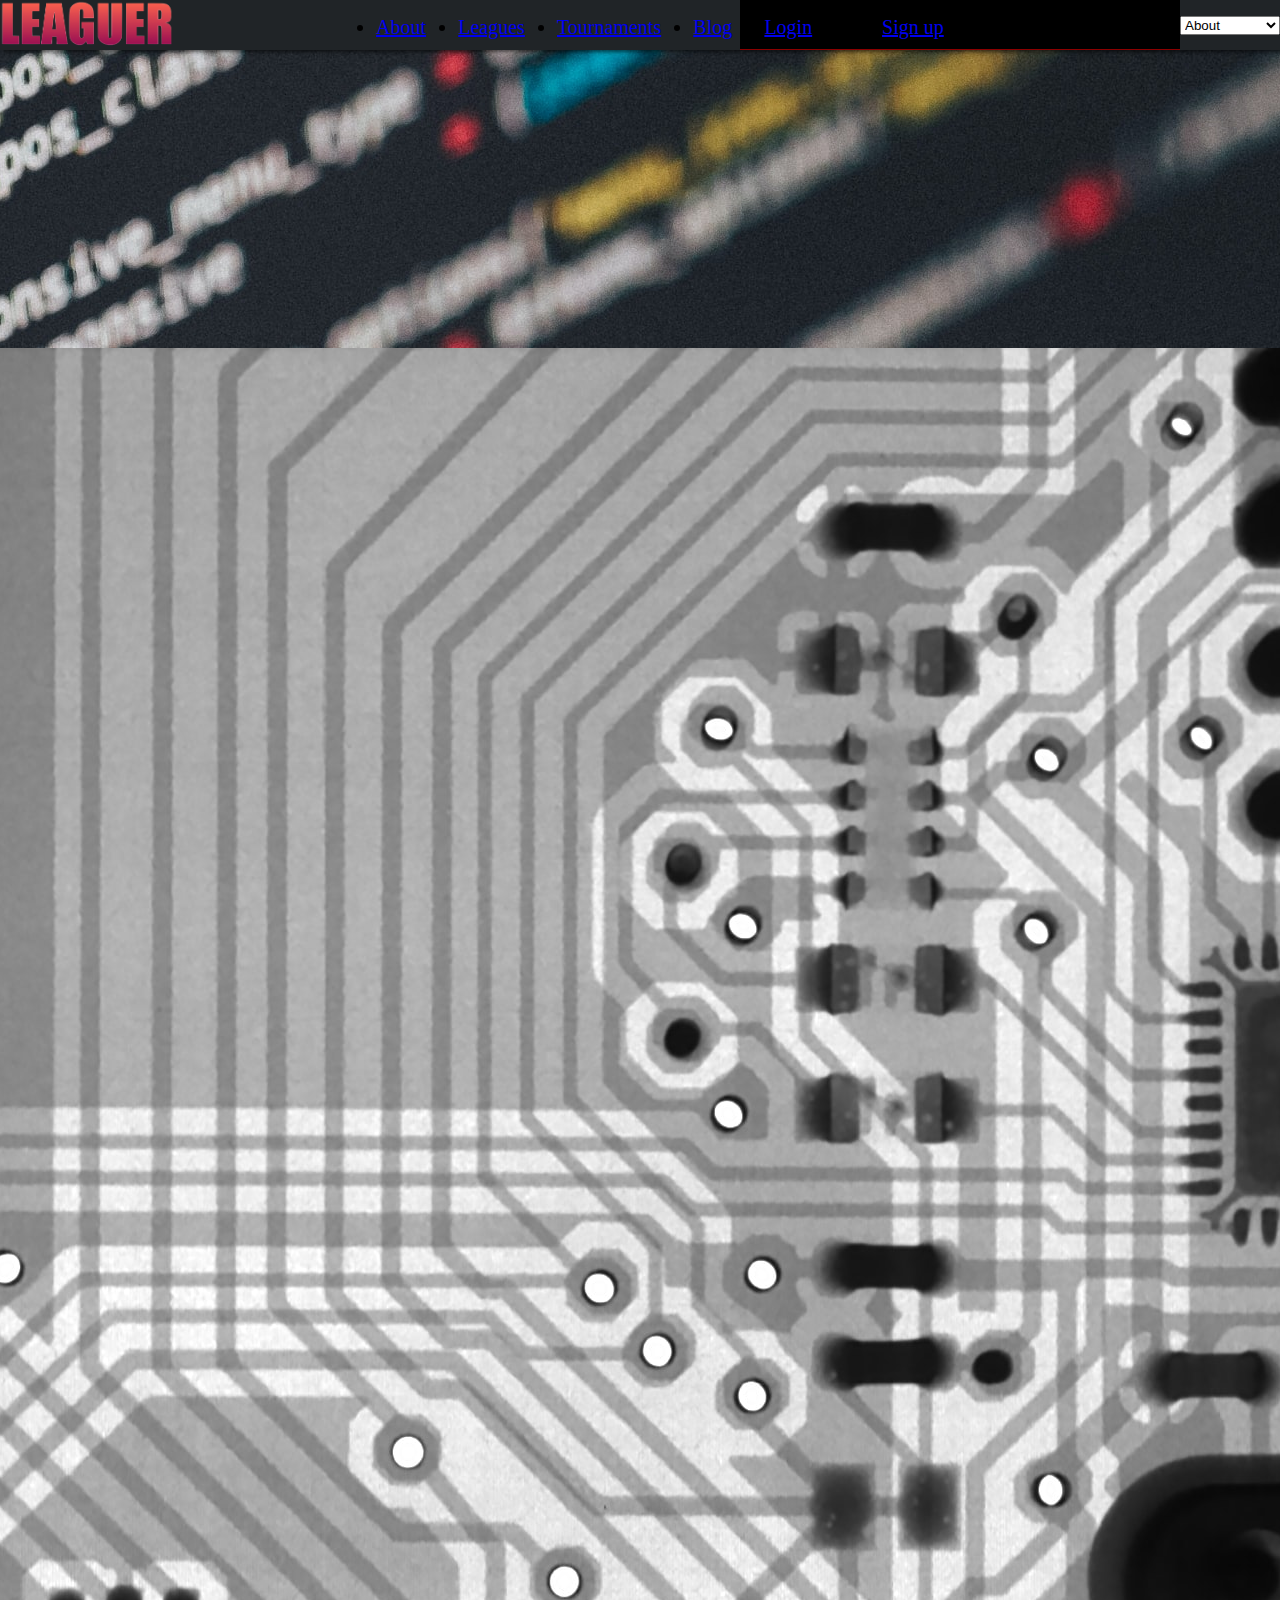
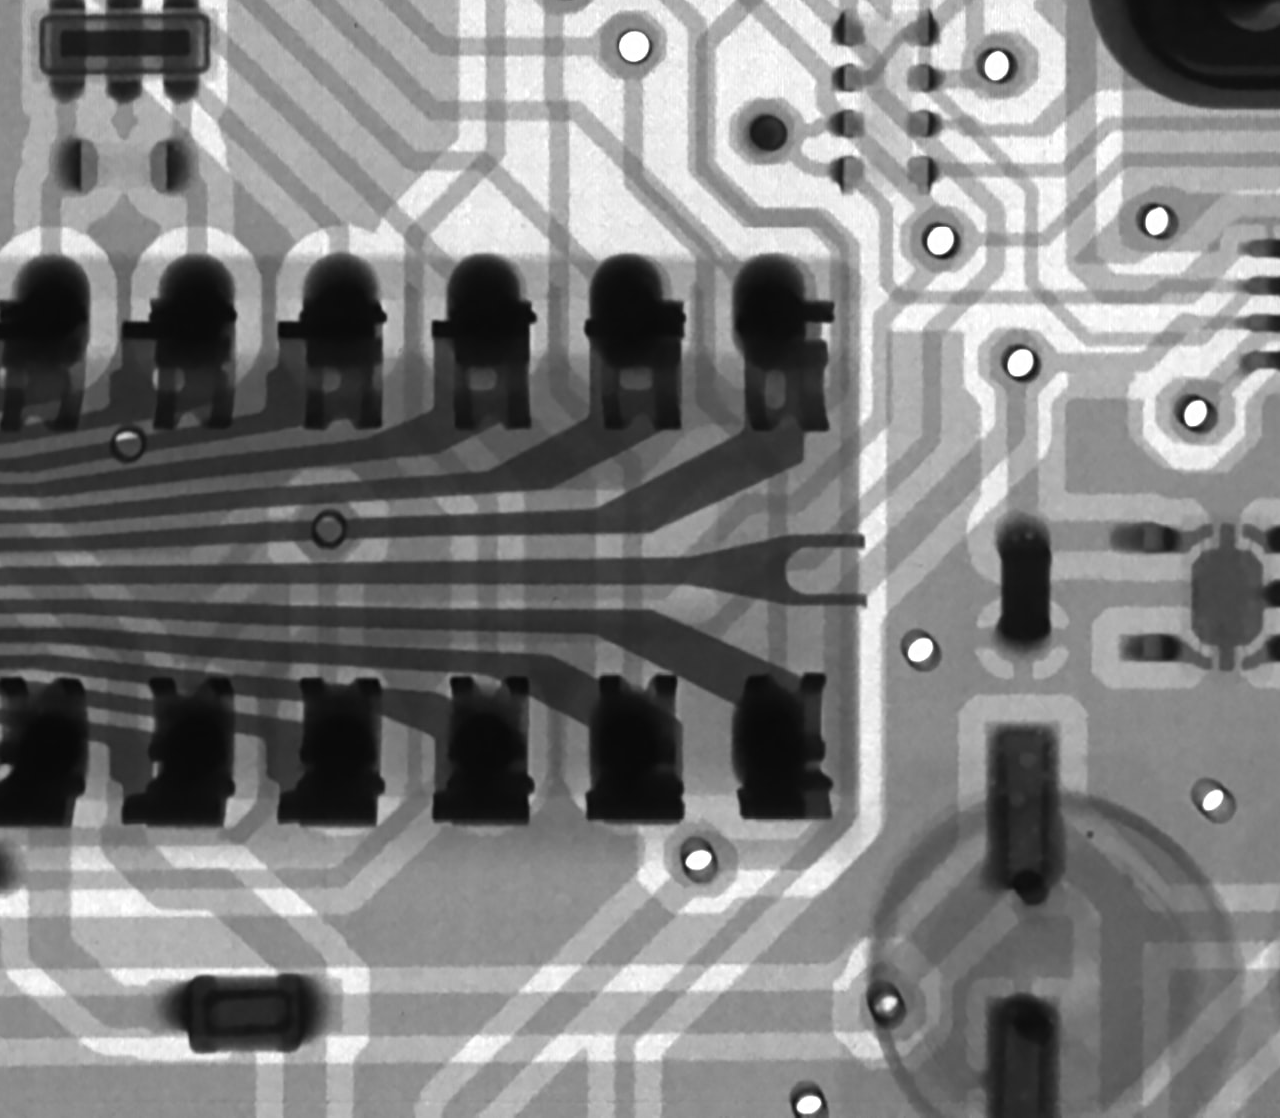
<file: index.html>
<!DOCTYPE html>
<html lang="en">
<head>
<title>Test Website</title>
<meta charset="utf-8">
<meta name="viewport" content="width=device-width, initial-scale=1">
<link rel="stylesheet" href="index.css">
</head>
<body>
<div class ="background-container">
	<img id ="background"   src="images/evoaudience.jpeg">	
	<section class="notification-bar" id="notification-bar">
		<script src="bannerfade.js"></script>
		<div class="wrapper" id="notification-bar-wrapper">
			<div class="notification-bar" id="logo-background">
				<a href="index.html">
					<img class="logo" src="logos/Logo.png" height="100%">
				</a>
			</div>
			<div class="tab">
			
				<ul >
					<li ><a  href="page1.html">About</a></li>
					<li ><a  href="page2.html">Leagues</li>
					<li ><a  href="https://www.twitch.tv">Tournaments</li>	
					<li ><a  href="https://www.youtube.com">Blog</li>
					<li id="login"> <a href="https://www.youtube.com">Login</a></li>
					<li id="snap">/</li>
					<li id="signup"> <a href="https://www.youtube.com">Sign up</a></li>

		
				</ul>		
		
			</div>
			<div class="dropdown">
				<select>
					<option value="page1.html">About</option>
					<option value="/page2.html">Leagues</option>
					<option value="https://www.twitch.tv">Tournaments</option>
					<option value="https://www.youtube.com">Blog</option>
				</select>
			</div> 
		</div>
		
			
	</section>
	<div class="bounce">
		<button id="scrollDown">
			<img src="images/down arrow.png" height="100%">	
				
		</button>
	</div>
</div>
<div class="body-outline">

	
	<div class="body-center" style="height: 600px">
		<img id="toScrollTo" src = "images/code.jpg">
		<img id="second" src="images/circuit.jpg">
	</div> 
</div>
<script src="scroll.js"></script>

</body>
</file>
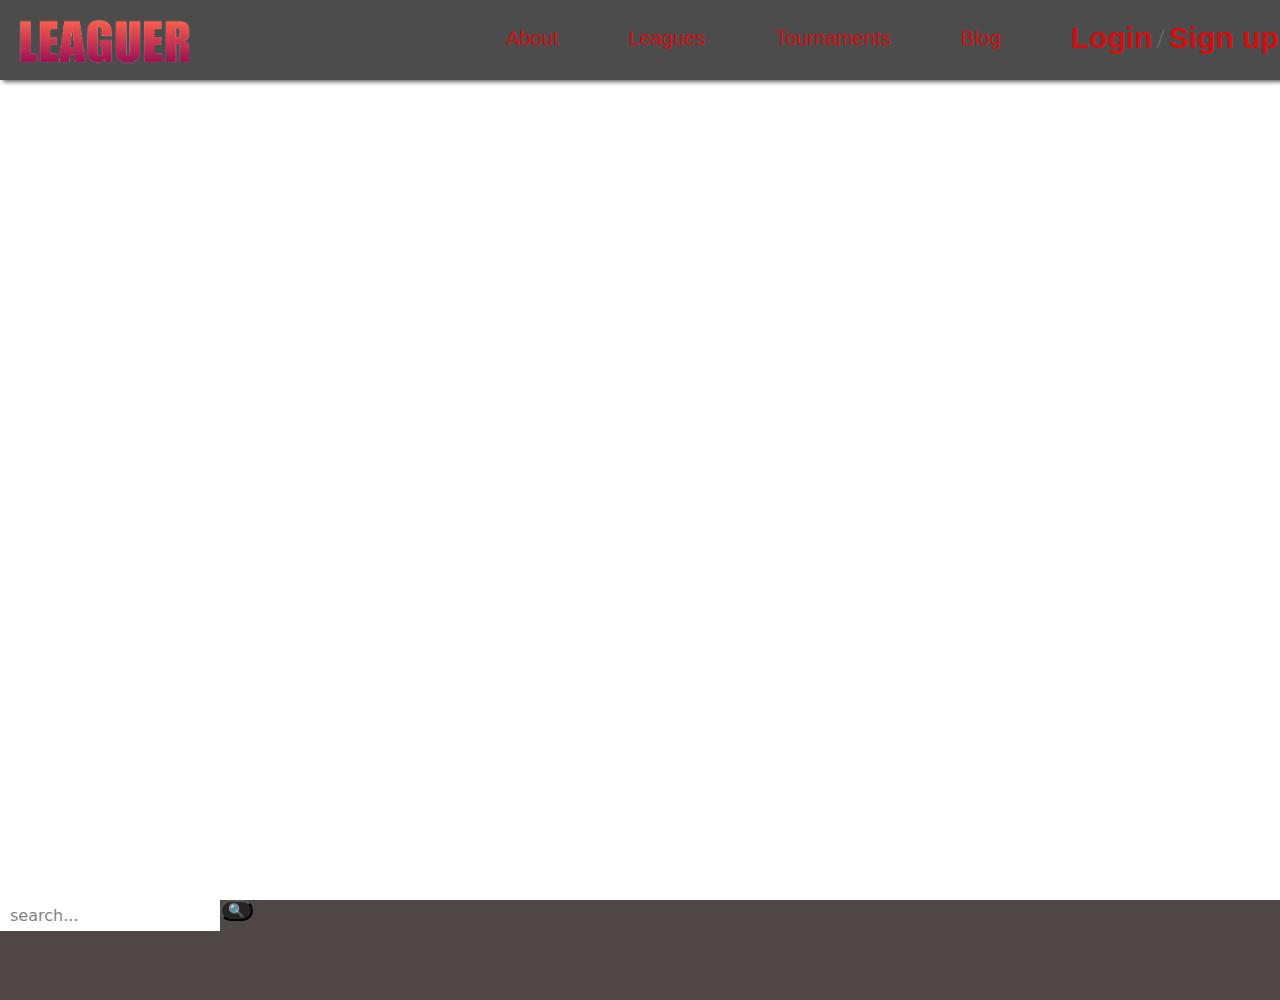
<file: about.html>
<!DOCTYPE html>
<html lang="en">
<head>
<title>Leaguer</title>
<meta charset="utf-8">
<meta name="viewport" content="width=device-width, initial-scale=1">
<link rel="stylesheet" href="about.css">

<script src="scroll.js" async></script>
<script src="modal.js" async></script>
<script src="bannerfade.js" async></script>
</head>
<body>
<div class ="background-container">
	<section class="notification-bar" id="notification-bar">
		<div class="wrapper" id="notification-bar-wrapper">
			<div class="notification-bar" id="logo-background">
				<a href="index.html">
					<img class="logo" src="logos/Logo.png" height="100%">
				</a>
			</div>
			<div class="tab">
			
				<ul >
					<li ><a  href="about.html">About</a></li>
					<li ><a  href="page2.html">Leagues</li>
					<li ><a  href="https://www.twitch.tv">Tournaments</li>	
					<li ><a  href="https://www.youtube.com">Blog</li>
					<li id="login"> <a href="#" id="login">Login</a></li>
					<li id="snap">/</li>
					<li id="signup"> <a href="#" id="signup">Sign up</a></li>

		
				</ul>		
		
			</div>
			<div class="dropdown">
				<select>
					<option value="page1.html">About</option>
					<option value="/page2.html">Leagues</option>
					<option value="https://www.twitch.tv">Tournaments</option>
					<option value="https://www.youtube.com">Blog</option>
				</select>
			</div> 
		</div>
		
			
	</section>
	<!-- Modal Display and  Signup Box -->
	<div class="modal-wrapper" id="modal-wrapper">
		<div class="modal-content" id="modal-content">
			<span class="close-modal" id="close-modal" >&times;</span>
			<div class="form-container">
				<form action="POST" class="form" id="login-form">
					<h1 class="form-title">Login</h1>
					<!-- <div class="form-message form-error-message">Incorrect Username</div> -->
					<div class="form-input-group">
						<input type="text" class="form-input" autofocus placeholder="Username or Email">
					</div>
					<div class="form-input-group">
						<input type="password" class="form-input" autofocus placeholder="Password">
					</div>
					<button class="form-button" type="submit">Continue</button>
					<p class="form-text"> <a href="#" class="form-link">Forgot your password?</a></p>
					<p class="form-text"><a href="#" class="form-link">Create Account</a></p>
				</form>
			</div>
		</div>
	</div>

</div>
<div class="footer-container">
	<div class="footer">
		<form id="footer-form" role="search">
			<input type="search" id="query" name="q" placeholder="search..." aria-label="Search through site content">
			<button class ="search">&#x1F50D </button>
			<script src="search.js"></script>
		</form>
	</div>
</div>
</body>
</file>
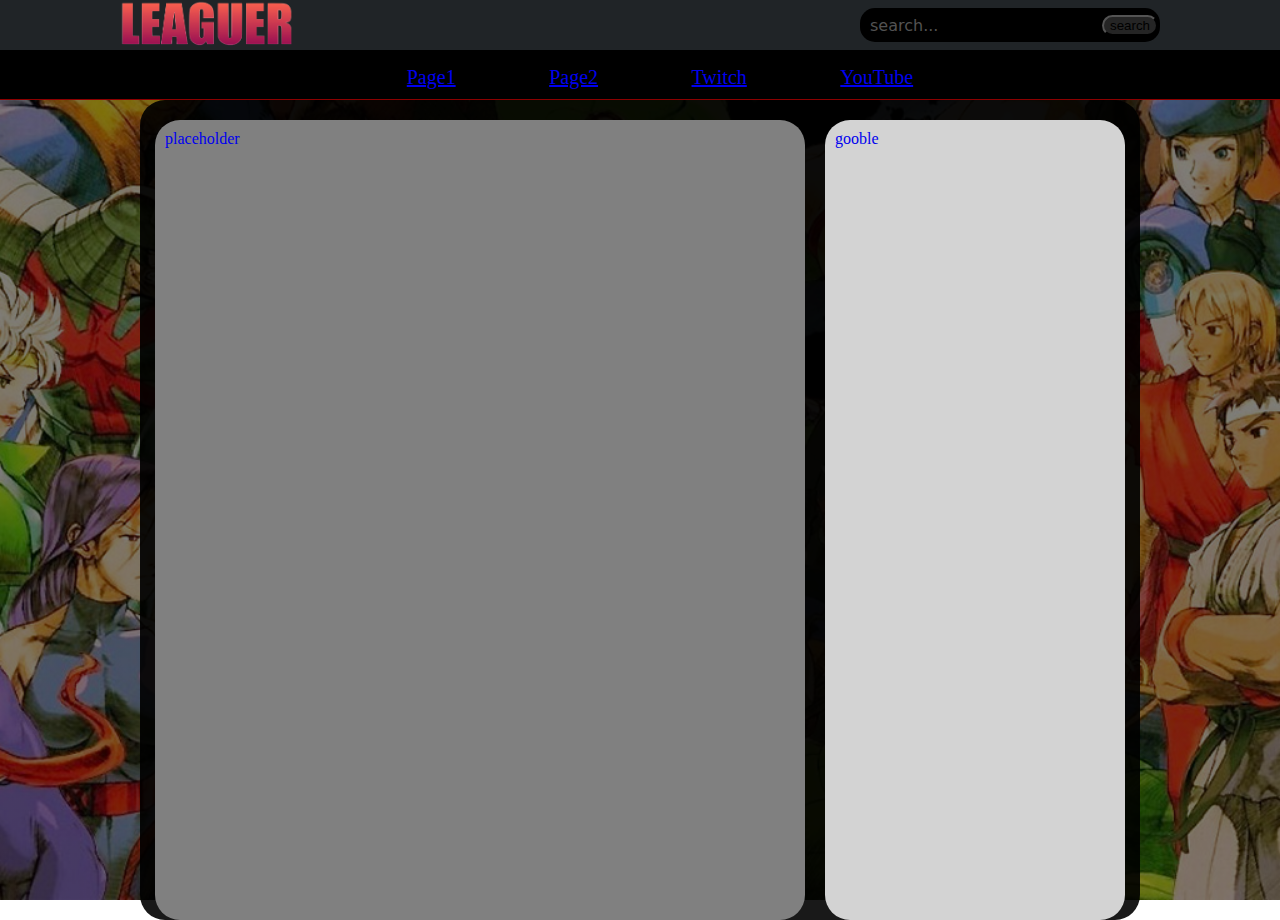
<file: page1.html>
<!DOCTYPE html>
<html lang="en">
<head>
<title>Test Website</title>
<meta charset="utf-8">
<meta name="viewport" content="width=device-width, initial-scale=1">
<link rel="stylesheet" href="index.css">
</head>
<body>
<section class="notification-bar">
	<div class="wrapper" id="notification-bar-wrapper">
		<div class="notification-bar" id="logo-background">
			<a href="index.html">
				<img class="logo" src="logos/Logo.png" height="100%">
			</a>
		</div>
		<form id="form" role="search">
			<input type="search" id="query" name="q" placeholder="search..." aria-label="Search through site content">
			<button class ="search">search</button>
		</form>
	</div>
	
		
	</div>
</section>
<div class="body-outline">

        <div class="tab">
            
            <ul >
                <li ><a  href="page1.html">Page1</a></li>
			    <li ><a  href="page2.html">Page2</li>
                <li ><a  href="https://www.twitch.tv">Twitch</li>	
                <li ><a  href="https://www.youtube.com">YouTube</li>	
            </ul>
            
                
    
        </div> 
        <div class="body-center">
    
            <div class="column-wrapper">
                <div class="column-left">
                    placeholder
                </div>
                <div class="column-right">
                    gooble
                </div>
            </div>
            
        </div> 
</div>
</body>
</file>
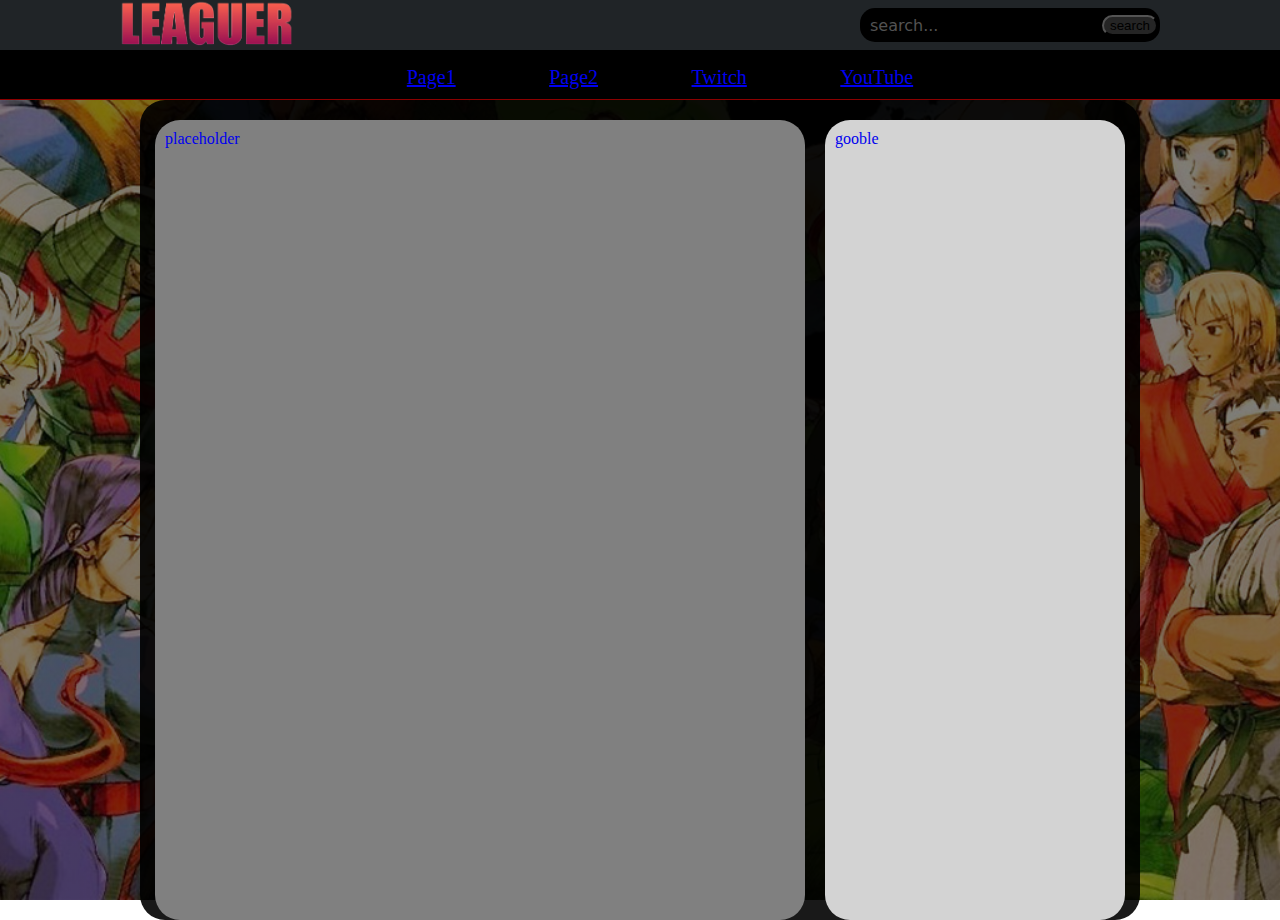
<file: page2.html>
<!DOCTYPE html>
<html lang="en">
<head>
<title>Test Website</title>
<meta charset="utf-8">
<meta name="viewport" content="width=device-width, initial-scale=1">
<link rel="stylesheet" href="index.css">
</head>
<body>
<section class="notification-bar">
	<div class="wrapper" id="notification-bar-wrapper">
		<div class="notification-bar" id="logo-background">
			<a href="index.html">
				<img class="logo" src="logos/Logo.png" height="100%">
			</a>
		</div>
		<form id="form" role="search">
			<input type="search" id="query" name="q" placeholder="search..." aria-label="Search through site content">
			<button class ="search">search</button>
		</form>
	</div>
	
		
	</div>
</section>
<div class="body-outline">
    
    <div class="tab">
            
        <ul >
            <li ><a  href="page1.html">Page1</a></li>
            <li ><a  href="page2.html">Page2</li>
            <li ><a  href="https://www.twitch.tv">Twitch</li>	
            <li ><a  href="https://www.youtube.com">YouTube</li>	
        </ul>
        
            

    </div> 
    <div class="body-center">

        <div class="column-wrapper">
            <div class="column-left">
                placeholder
            </div>
            <div class="column-right">
                gooble
            </div>
        </div>
        
    </div>
</div> 

</body>
</file>
<file: index.css>
* {
	box-sizing: border-box;
}

body{
	background-image: linear-gradient(rgba(0, 0, 0, 0.5), rgba(0, 0, 0, 0.5)), url(images/mvc2.jpeg);
	background-repeat: no-repeat;
	background-size: cover;
	background-attachment: fixed;
	z-index: -2000;
	

}




/********************* Navigation Bar ************************/
section.notification-bar {
	position: absolute;
    top: 0px;
    left: 0px;
    margin: 0px;
    padding: 0px;
    width: 100%;
    height: 50px;
    background-color: #202427;
   	z-index: 5;
    -webkit-box-shadow: 3px 2px 4px 0px rgb(0 0 0 / 60%);
    -moz-box-shadow: 3px 2px 4px 0px rgba(0,0,0,0.6);
    box-shadow: 3px 2px 4px 0px rgb(0 0 0 / 60%);
}

#notification-bar-wrapper{
	display: flex;
	flex-direction: row;
	align-items: center;
	justify-content: center;
	width: 100%;
	z-index: inherit;
}

div.notification-bar{
	
	height: 50px;
	/* margin-left: 250px; */
	margin-right:600px;
	margin-bottom: 0px;
	/* background-color: grey; */
	width: 140px;
	z-index: 6;
}
a.logo{
	vertical-align: middle;
	background-image: url(logos/Logo.png);
	z-index: 5;
}

/* search bar */

form {
	width: 300px;
	height: 34px;
	border-radius: 15px;
	display: flex;
	flex-direction: row;
	align-items: center;
	justify-content: center;
	background-color: rgb(0, 0, 0);

}

input {
	all: unset;
	font: 16px system-ui;
	color: #fff;
	height: 100%;
	width: 100%;
	padding: 6px 10px;
}

button.search{
	border-radius: 12px;
	background-color: rgb(37 37 37);
	margin-right: 2px;
	cursor: pointer;
}

::placeholder {

	opacity: 0.7; 
}



/*******************Body and Body Outline *********************/
div.body-outline{
	position: absolute;
    width: 100%;
     min-width: 1000px;
	top: 50px;
	left: 0px;
    display: flex;
    flex-direction: column;
	justify-content: center;
	align-items: center; 
}

div.body-center{
	max-width: 1000px;
	width: 1000px;
	margin-left: auto;
	margin-right: auto;
	display: flex;
	flex-direction: column;
	align-items: center;
	justify-content: center;
	background: rgba(0,0,0,.9);
	border-radius: 25px;
	
}

/* tab bar */

div.tab{
	background-color: black;
	width: 100%;
	border-bottom: 1px solid darkred;
	height:50px;
	padding: 0;
	flex-direction: row;
	justify-content: center; 
}

 .tab nav{
	margin: auto;
	padding: 0%;
 }

 .tab li{
	 font-size: 20px;
	 margin: auto;
	 
 }

 .tab a{

 }

  .tab ul{
	position:absolute;
	display: flex;
    justify-content: space-evenly;
	width: 50%;
	left: 25%;
 } 



/* SlideShow */

.slideshow-container {
	margin-top: 0px;
	max-width: 100%;
	width: 100%;
	/* background:rgba(0, 0, 0, .9); */
	z-index: 2;
	display: flex;
	flex-direction: row;
	align-items: center;
	justify-content: center;
  }

.slides {
	display: none;
	object-fit: contain;
	margin-top: 10px;
	opacity: 1;
	z-index: 5;
	
}

.fade{
	-webkit-animation-name: fade;
	-webkit-animation-duration: 1.5s;
	animation-name: fade;
	animation-duration: 1.5s;
}

@-webkit-keyframes fade {
	from {opacity: .4}
	to {opacity: 1}
  }
  
  @keyframes fade {
	from {opacity: .4}
	to {opacity: 1}
  }

.bannerImage{
	
	object-fit: contain;
	height: 400px;
	width: 516px;
	opacity: 1;

}

.prev, .next {
	cursor: grab;
	position: relative;
	top: 50%;
	width: auto;
	height: 50px;
	margin-top: 22px;
	padding: 16px;
	color: lightgray;
	font-weight: bold;
  	font-size: 18px;
	transition: 0.6s ease;
	border-radius: 0 3px 3px 0;
	user-select: none;
}

.next{
	margin-left: 200px;
	margin-right: 0px;
	border-radius: 3px 0 0 3px;
}
.prev{
	margin-left: 0px;
	margin-right: 200px;
}

.next:hover, .prev:hover{
	background-color: rgba(0,0,0,0.8);
}
/* On hover, add a black background color with a little bit see-through */
.prev:hover, .next:hover {
	background-color: rgba(0,0,0,0.8);
  }
  
/* Caption text */
/* .bannerText {
color: #f2f2f2;
font-size: 15px;
padding: 8px 12px;
position: absolute;
bottom: 8px;
width: 100%;
text-align: center;
}
  
  /* Number text (1/3 etc) */
/* .numberText {
color: #f2f2f2;
font-size: 12px;
padding: 8px 12px;
position: absolute;
top: 0;
} */ */

.bannerDot {
	cursor: pointer;
	height: 15px;
	width: 15px;
	margin: 2px;
	background-color: #bbb;
	border-radius: 50%;
	display: inline-block;
	transition: background-color 0.6s ease;
  }

  .active, .dot:hover {
	background-color: #717171;
  }



  /* Columns */

  div.column-left{
	  height: 800px;
	  background-color: grey;
	  padding: 10px;
	  float: left;
	  display: block;
	  width: 650px;
	  margin-right: 20px;
	  border-radius: 25px;
	  margin-top: 20px;
  }

  div.column-right{
	  height: 800px;
	  background-color: lightgray;
	  padding: 10px;
	  float: right;
	  display: block;
	  width: 300px;
	  border-radius: 25px;
	  margin-top: 20px;

  }
</file>
<file: about.css>
:root{
	--border-radius: 10px;
	--color-primary: rgb(206, 16, 16);

}


* {
	box-sizing: border-box;
}

body{
	
	padding: 0px;
	margin: 0px;
	display: block;

}

div.background-container {

	width: 100%;
	height: 100vh;
	display: block;
}

.background-container img{
	height: 100%;
    width: 100%;
    object-fit: cover;
    object-position: center;

}


/********************* Navigation Bar ************************/
section.notification-bar {
	position: absolute;
    top: 0px;
    left: 0px;
    margin: 0px;
    padding: 0px;
    width: 100%;
    height: 80px;
    /* background-color: black; */
	/* border-bottom: 1px solid darkred; */
	background-color: rgba(0,0,0,.7);
   	z-index: 1;
    -webkit-box-shadow: 3px 2px 4px 0px rgb(0 0 0 / 60%);
    -moz-box-shadow: 3px 2px 4px 0px rgba(0,0,0,0.6);
    box-shadow: 3px 2px 4px 0px rgb(0 0 0 / 60%);
}

#notification-bar-wrapper{
	display: flex;
	flex-direction: row;
	align-items: center;
	justify-content: space-between;
	width: 80%;
	z-index: inherit;
	margin-top: 18px;
	margin-left: 18px;
	
}

/***** logo *****/

div.notification-bar{
	
	height: 50px;
	/* margin-left: 250px; */
	/* background-color: grey; */
	
	z-index: 2;
}
img.logo{
	vertical-align: middle;
	background-image: url(logos/Logo.png);
	z-index: 1;
	width: 174px;
}

/* tab bar */

div.tab{
	/* background-color: black; */
	width: 20%;
	height:50px;
	padding: 0; 
}

 .tab nav{
	margin: auto;
	padding: 0%;
 }

 .tab ul{
	position:absolute;
	display: flex;
    justify-content: center;
	align-items: flex-end;
	width: 860px;
	height: 20%;
	right: 0%;
	list-style-type:none;
 } 

 .tab li{
	 font-size: 20px;
	 margin-right: 35px;
	 margin-left: 35px;
	 margin-top: 0px;
	 white-space:nowrap;
	 
 }
 #login{
	 margin-right: 2px;
	 font-size: 30px; 
	 margin-bottom: -5px;
	 font-weight: bold;
	 
 }
 #signup{
	margin-left: 2px;
	font-size: 30px;
	margin-bottom: -5px;
	font-weight: bold;
	margin-right: -5px;

	 
	
 }

 #snap{
	 margin: 0 0 -5px 0;
	 font-size: 30px;
	 color:dimgray;

 }

 .tab a{
	color: rgb(206, 16, 16);
	font-family: 'Raleway', sans-serif;
	text-decoration: none;
	
 }

 .tab a:hover{
	 color: darkred;
 }

 .modal-wrapper {
	display: none; /* Hidden by default */
	position: fixed; /* Stay in place */
	z-index: 4; /* Sit on top */
	left: 0;
	top: 0;
	width: 100%; /* Full width */
	height: 100%; /* Full height */
	overflow: auto; /* Enable scroll if needed */
	background-color: rgb(0,0,0); /* Fallback color */
	background-color: rgba(0,0,0,0.4); /* Black w/ opacity */
  }

  .modal-content {
	background-color: #fefefe;
	margin:10% auto;
	padding: 20px;
	border: 1px solid rgb(14, 13, 13);
	width: 80%;
	max-width: 550px; /* Could be more or less, depending on screen size */
	height: 600px;
	border-radius: 15px;
  }

  .form-container{
	  display: flex;
	  justify-content: center;
	  align-items: center;
	  margin-left: 30px;
  }

.form-input-group{
	margin-bottom: 1rem;
	width: 100%;
}

.form-input{
	display: block;
	width: 100%;
	padding: 12px;
	box-sizing: border-box;
	border-radius: var(--border-radius);
	border: 1px solid #dddddd;
	outline: none;
	background: #eeeeee;
	transition: background 0.2s, border-color 0.2s;
}

.form-input:focus{
	background-color: var(--color-primary);
	background:white;

}

form.form {
	width: 100%;
	height: 100%;
	border-radius: 15px;
	display: flex;
	flex-direction: column;
	align-items: flex-start;
	justify-content: left;
	/* background-color: rgb(120, 120, 120); */
	z-index: 5;
	
}

.form > *:first-child{
	margin-top: 0px;
}

.form > *:last-child{
	margin-bottom: 0;
}



.modal-content,
.form-input,
.form-text,
.form-button
 {
	font: 500 24px 'Quicksand', sans-serif;
}

.form-title{
	width: 100%;
	text-align: center;
}

  
  /* The Close Button */
  .close-modal {
	color: #aaa;
	float: right;
	font-size: 28px;
	font-weight: bold;
	

  }
  
  .close-modal:hover,
  .close-modal:focus {
	color: black;
	text-decoration: none;
	cursor: pointer;
  }
 

 /***** dropdown *****/

 .dropdown select{
	display: none;

 }

 

 /************** footer ************/

.footer-container{
	background-color: rgb(79, 70, 70);
	height: 100px;
}

#footer-form{
	width: 300px;
	display: inline-block;
}

.footer input {
	all: unset; 
	font: 16px system-ui;
	color:black;
	height: 100%;
	width: 200px;
	float: left;
	padding: 6px 10px;
	border-color: black;
	background-color: white;
	z-index: 5;
}

/* search bar */


button.search{
	border-radius: 12px;
	background-color: rgb(37 37 37);
	margin-right: 2px;
	cursor: pointer;
}

::placeholder {

	opacity: 0.9; 
}

/****** login ******/

div.login-wrapper{
	margin-left: 130px;
}


/*******************Body and Body Outline *********************/
div.body-outline{
	position: relative;
	height:100%;
    width: 100%;
	left: 0px;
    display: flex;
    flex-direction: column;
	justify-content: center;
	align-items: center; 
}

div.body-center{
	max-width: 100%;
	width: 100%;
	height: 1400px;
	margin-left: auto;
	margin-right: auto;
	display: flex;
	flex-direction: column;
	align-items: center;
	justify-content: center;
	border-radius: 25px;
	
}


  .bounce {
	position:absolute;
	left:50%;
	bottom:10px;
	margin-top:-25px;
	margin-left:-25px;
	height:50px;
	width:80px;
	background: rgba(47, 47, 47, 0);
	-moz-animation:bounce .7s infinite alternate;
	-o-animation:bounce .7s infinite alternate;
	animation:bounce .7s infinite alternate;
  
  }


  .body-center img{
	  position: relative;
	  height: 200px;
	  object-position: center;
  }
  
 
  /************ MEDIA ***********/
  @media (max-width: 1100px) {
	.tab ul     { display: none; }
	.dropdown select { display: inline-block; }
  }

  html {
    overflow: scroll;
    overflow-x: hidden;
}
::-webkit-scrollbar {
    width: 0;  /* Remove scrollbar space */
    background: transparent;
}
</file>
